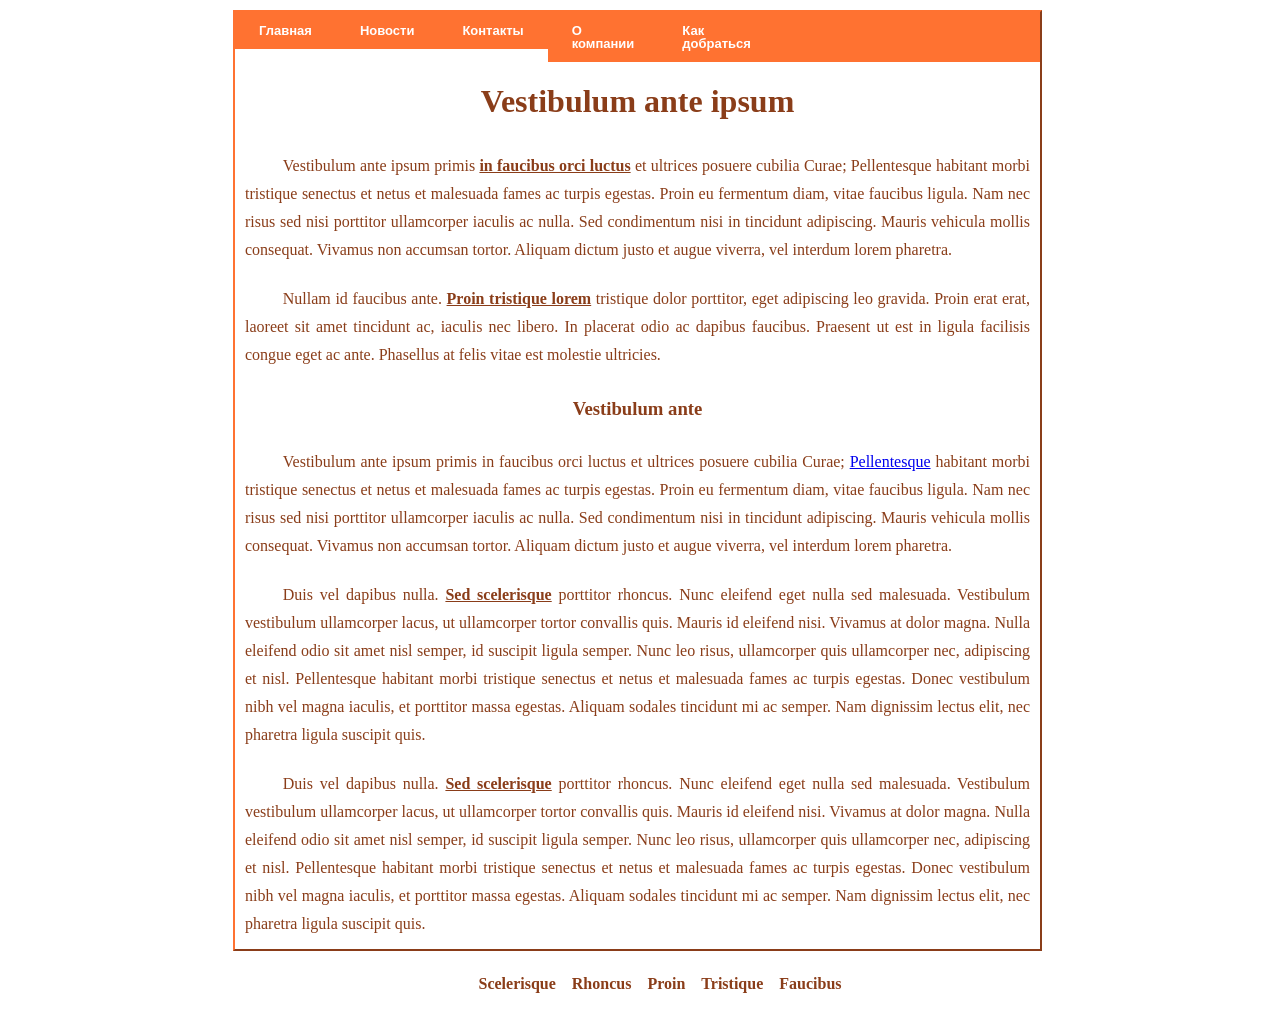
<file: index.html>
<!DOCTYPE html>
<html lang="en">
<head>
    <meta charset="UTF-8">
    <meta name="viewport" content="width=device-width, initial-scale=1.0">
    <title>7</title>
    <link rel="stylesheet" href="style.css">
</head>
<body>
    <div>
    <ul class="menu8">
    <li><a href="#">Главная</a></li>
    <li><a href="#">Новости</a></li>
    <li><a href="#">Контакты</a></li>
    <li><a href="#">О компании</a></li>
    <li><a href="#">Как добраться</a></li>
    <li class="pusto">            </li>
</ul>
        </ul>
        <h1>Vestibulum ante ipsum</h1>
        <p>
            Vestibulum ante ipsum primis <span class="d"><a href="#">in faucibus orci luctus</a></span> et ultrices posuere cubilia Curae; Pellentesque habitant morbi tristique senectus et netus et malesuada fames ac turpis egestas. Proin eu fermentum diam, vitae faucibus ligula. Nam nec risus sed nisi porttitor ullamcorper iaculis ac nulla. Sed condimentum nisi in tincidunt adipiscing. Mauris vehicula mollis consequat. Vivamus non accumsan tortor. Aliquam dictum justo et augue viverra, vel interdum lorem pharetra.
        </p>
        <p>
            Nullam id faucibus ante. <span class="d"><a href="#">Proin tristique lorem</a></span> tristique dolor porttitor, eget adipiscing leo gravida. Proin erat erat, laoreet sit amet tincidunt ac, iaculis nec libero. In placerat odio ac dapibus faucibus. Praesent ut est in ligula facilisis congue eget ac ante. Phasellus at felis vitae est molestie ultricies.
        </p>
        <h3>Vestibulum ante</h3>
        <p>
            Vestibulum ante ipsum primis in faucibus orci luctus et ultrices posuere cubilia Curae; <span><a href="#">Pellentesque</a></span> habitant morbi tristique senectus et netus et malesuada fames ac turpis egestas. Proin eu fermentum diam, vitae faucibus ligula. Nam nec risus sed nisi porttitor ullamcorper iaculis ac nulla. Sed condimentum nisi in tincidunt adipiscing. Mauris vehicula mollis consequat. Vivamus non accumsan tortor. Aliquam dictum justo et augue viverra, vel interdum lorem pharetra.

        </p>
        <p>
            Duis vel dapibus nulla. <span class="d"><a href="#">Sed scelerisque</a></span> porttitor rhoncus. Nunc eleifend eget nulla sed malesuada. Vestibulum vestibulum ullamcorper lacus, ut ullamcorper tortor convallis quis. Mauris id eleifend nisi. Vivamus at dolor magna. Nulla eleifend odio sit amet nisl semper, id suscipit ligula semper. Nunc leo risus, ullamcorper quis ullamcorper nec, adipiscing et nisl. Pellentesque habitant morbi tristique senectus et netus et malesuada fames ac turpis egestas. Donec vestibulum nibh vel magna iaculis, et porttitor massa egestas. Aliquam sodales tincidunt mi ac semper. Nam dignissim lectus elit, nec pharetra ligula suscipit quis. 

        </p>
         <p>
            Duis vel dapibus nulla. <span class="d"><a href="#">Sed scelerisque</a></span> porttitor rhoncus. Nunc eleifend eget nulla sed malesuada. Vestibulum vestibulum ullamcorper lacus, ut ullamcorper tortor convallis quis. Mauris id eleifend nisi. Vivamus at dolor magna. Nulla eleifend odio sit amet nisl semper, id suscipit ligula semper. Nunc leo risus, ullamcorper quis ullamcorper nec, adipiscing et nisl. Pellentesque habitant morbi tristique senectus et netus et malesuada fames ac turpis egestas. Donec vestibulum nibh vel magna iaculis, et porttitor massa egestas. Aliquam sodales tincidunt mi ac semper. Nam dignissim lectus elit, nec pharetra ligula suscipit quis. 

        </p>
    </div>
    <ul class="n">
        <li><a href="#">Scelerisque</a></li>
        <li><a href="#">Rhoncus</a></li>
        <li><a href="#">Proin</a></li>
        <li><a href="#">Tristique</a></li>
        <li><a href="#">Faucibus</a></li>
    </ul>
    
</body>
</html>
</file>
<file: style.css>
div {
    border: 2px solid rgb(255, 114, 49);
    margin-top: 10px;      
    padding: 0;
    margin-right: 230px;
    margin-left: 225px;
    border-right: 2px solid rgb(138, 61, 25);
    border-bottom:2px solid rgb(138, 61, 25);
    text-align: justify;

}
.menu8 {
    list-style-type: none;
    margin-top: 0;
    padding-left: 0;
    overflow: hidden;
    display: flex;      
    justify-content: flex-start;
}

.menu8 li {
    float: left;
  
}
.menu8 a:link, .menu8 a:visited {
    text-decoration: none;
    color: rgb(255, 255, 255);
    font: 15px Arial;
    background-color: rgb(255, 114, 49);
    border: 4px solid rgb(255, 114, 49);
    padding: 8px 20px;     
    display: inline-block; 
    font-size: 13px;
    font-weight: 600;
    line-height: 1;   
}
   .menu8 a:hover, .menu8 a:active {
    color: rgb(255, 114, 49);
    background-color: white;
    border: 4px solid white;
    font-size: 13px;
    font-weight: 600;
   }
.menu8 .pusto {
    background-color: rgb(255, 114, 49);
    border: 4px solid rgb(255, 114, 49);
    padding: 8px 20px;
    padding-left: 660.5px;
    margin: 0;
    line-height: 1;
    box-sizing: border-box;
    list-style: none;
}


h1, h3{
    color: rgb(138, 61, 25);
    text-align: center;
}
p{
  color: rgb(138, 61, 25); 
  line-height: 28px;
  text-indent: 1cm;
  padding: 10px;
  margin-bottom: 1px;
  margin-top: 1px;
}
.d{
    font-weight: 900;
    text-decoration: underline;
}
.n{
    list-style-type: none;
     display: flex;
  justify-content: center;
}
.n li{
    float: left;
    padding: 8px;
    color:rgb(138, 61, 25); 
    font-weight: bold;
    text-align: center;
}
.n  a:link, a:visited{
 color:rgb(138, 61, 25); 
text-decoration: none; 
}
.n a:hover{
     color:rgb(138, 61, 25); 
     text-decoration:underline;
     font-weight: bold;
}
.d  a:link, a:visited{
 color:rgb(138, 61, 25); 
text-decoration: none; 
}
.d a:hover{
     color:rgb(138, 61, 25); 
     text-decoration:underline;
     font-weight: bold;
}
</file>
